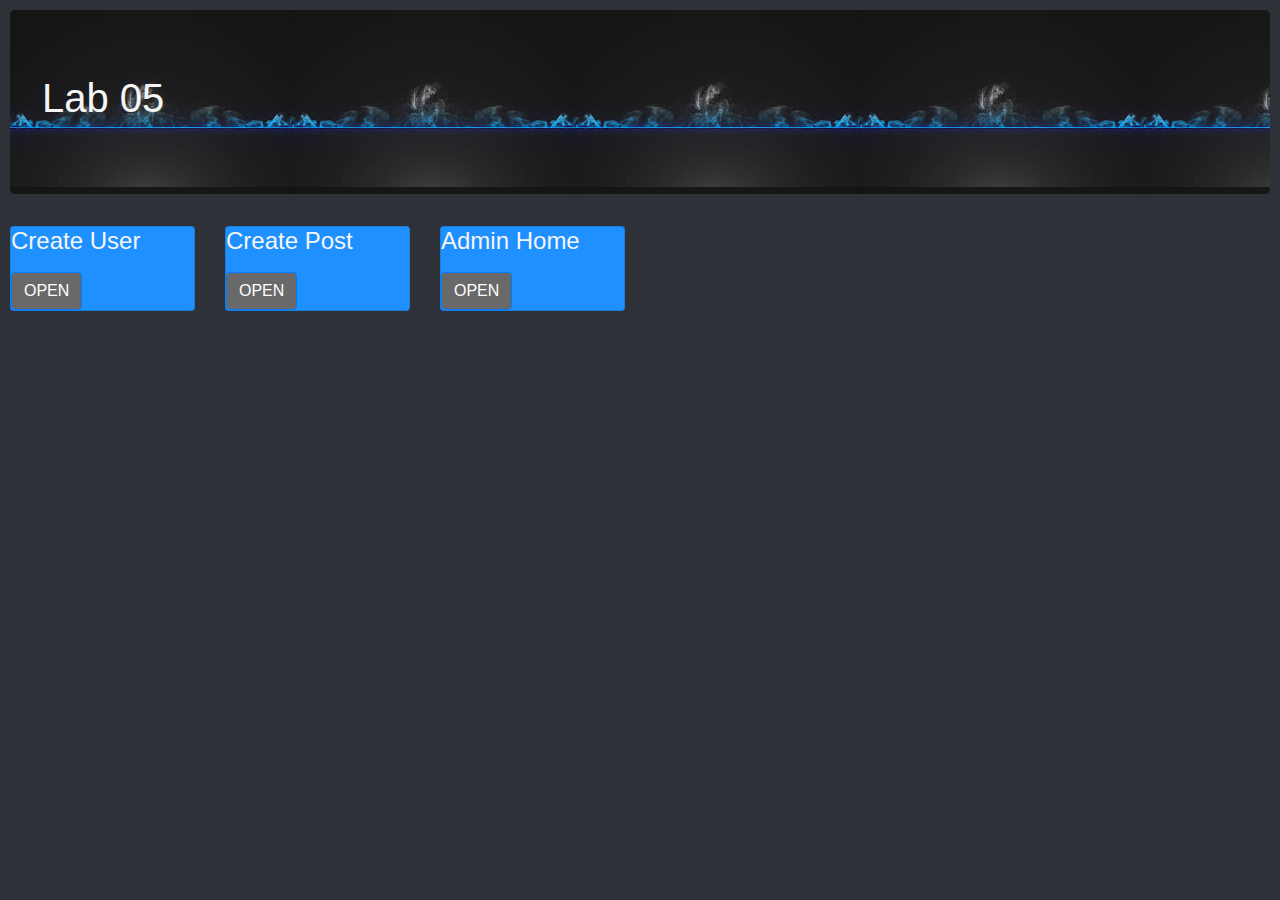
<file: index.html>
<!doctype html>
<html lang="en">
  <head>
    <!-- Required meta tags -->
    <meta charset="utf-8">
    <meta name="viewport" content="width=device-width, initial-scale=1, shrink-to-fit=no">

    <!-- Bootstrap CSS -->
    <link rel="stylesheet" href="https://maxcdn.bootstrapcdn.com/bootstrap/4.0.0/css/bootstrap.min.css" integrity="sha384-Gn5384xqQ1aoWXA+058RXPxPg6fy4IWvTNh0E263XmFcJlSAwiGgFAW/dAiS6JXm" crossorigin="anonymous">
    <link rel="stylesheet" href="styles.css">
    <title>Lab 05</title>
  </head>
  <body>
    <div class="jumbotron">
      <h1>Lab 05</h1>
    </div>
        <div class="row">
            <div class="col-sm-2">           
                <div class="card">
                    <div class="card-block">
                        <h4 class="card-title">Create User</h4>
                        <p class="card-text"></p>
                        <a href="CreateUser.html" class="btn btn-primary">OPEN</a>
                    </div>
                </div>
            </div>
            <div class="col-sm-2">
                <div class="card">
                    <div class="card-block">
                        <h4 class="card-title">Create Post</h4>
                        <p class="card-text"></p>
                        <a href="CreatePosts.html" class="btn btn-primary">OPEN</a>
                    </div>
                </div>
            </div>
            <div class="col-sm-2">
                <div class="card">
                    <div class="card-block">
                        <h4 class="card-title">Admin Home</h4>
                        <p class="card-text"></p>
                        <a href="AdminHome.html" class="btn btn-primary">OPEN</a>
                    </div>
                </div>
            </div>
      </div>
    <!-- Optional JavaScript -->
    <!-- jQuery first, then Popper.js, then Bootstrap JS -->
    <script src="https://code.jquery.com/jquery-3.2.1.slim.min.js" integrity="sha384-KJ3o2DKtIkvYIK3UENzmM7KCkRr/rE9/Qpg6aAZGJwFDMVNA/GpGFF93hXpG5KkN" crossorigin="anonymous"></script>
    <script src="https://cdnjs.cloudflare.com/ajax/libs/popper.js/1.12.9/umd/popper.min.js" integrity="sha384-ApNbgh9B+Y1QKtv3Rn7W3mgPxhU9K/ScQsAP7hUibX39j7fakFPskvXusvfa0b4Q" crossorigin="anonymous"></script>
    <script src="https://maxcdn.bootstrapcdn.com/bootstrap/4.0.0/js/bootstrap.min.js" integrity="sha384-JZR6Spejh4U02d8jOt6vLEHfe/JQGiRRSQQxSfFWpi1MquVdAyjUar5+76PVCmYl" crossorigin="anonymous"></script>
  </body>
</html>
</file>
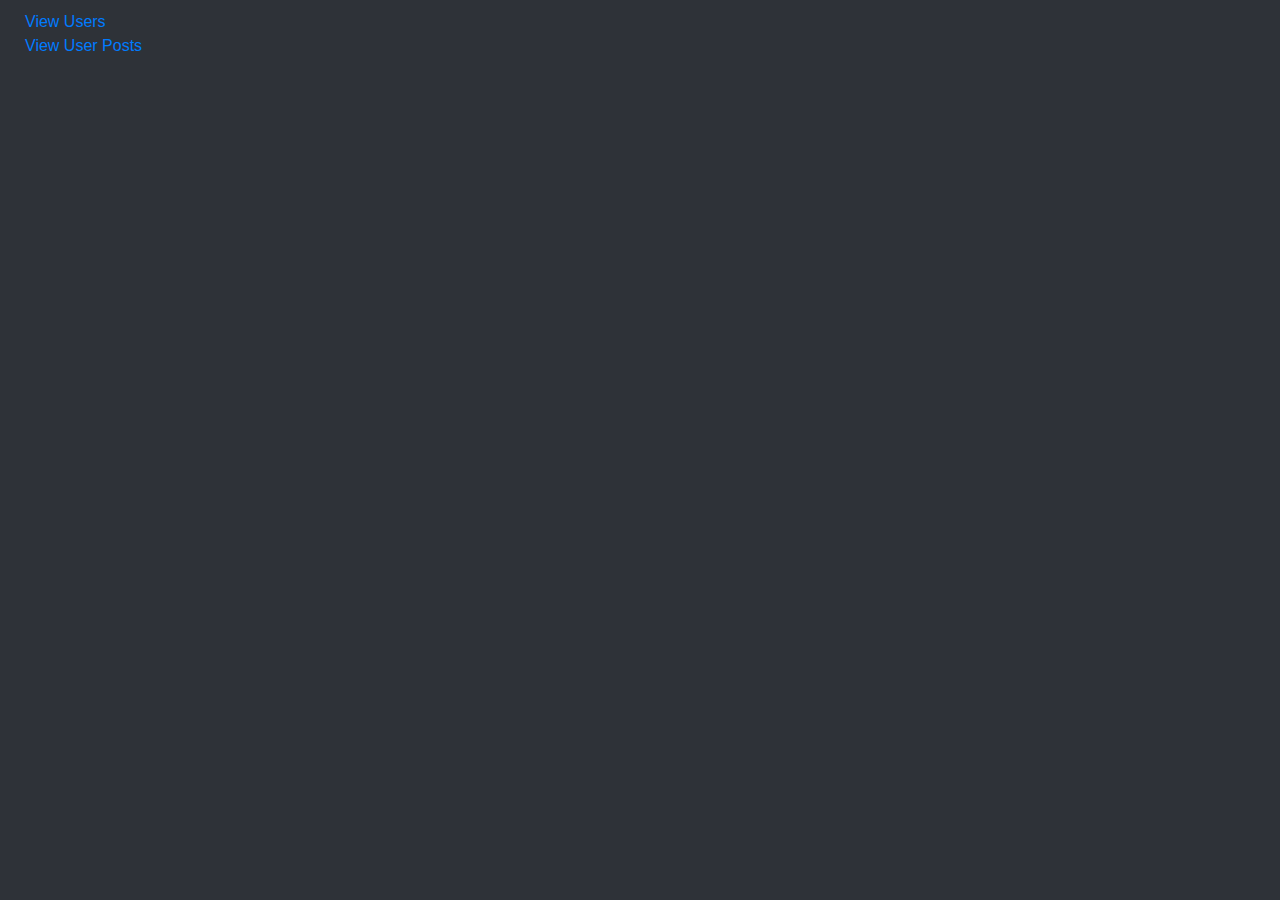
<file: AdminHome.html>
<!doctype html>
<html lang="en">
  <head>
    <title>Admin Home</title>
    <!-- Required meta tags -->
    <meta charset="utf-8">
    <meta name="viewport" content="width=device-width, initial-scale=1, shrink-to-fit=no">

    <!-- Bootstrap CSS -->
    <link rel="stylesheet" href="https://maxcdn.bootstrapcdn.com/bootstrap/4.0.0/css/bootstrap.min.css" integrity="sha384-Gn5384xqQ1aoWXA+058RXPxPg6fy4IWvTNh0E263XmFcJlSAwiGgFAW/dAiS6JXm" crossorigin="anonymous">
    <link rel="stylesheet" href="styles.css">
</head>
  <body>
    <div class="container-fluid">
      <a href="ViewUsers.php">View Users</a>
    </div>
    <div class="container-fluid">
      <a href="ViewUserPosts.html">View User Posts</a>  
    </div>

    
      
    <!-- Optional JavaScript -->
    <!-- jQuery first, then Popper.js, then Bootstrap JS -->
    <script src="https://code.jquery.com/jquery-3.2.1.slim.min.js" integrity="sha384-KJ3o2DKtIkvYIK3UENzmM7KCkRr/rE9/Qpg6aAZGJwFDMVNA/GpGFF93hXpG5KkN" crossorigin="anonymous"></script>
    <script src="https://cdnjs.cloudflare.com/ajax/libs/popper.js/1.12.9/umd/popper.min.js" integrity="sha384-ApNbgh9B+Y1QKtv3Rn7W3mgPxhU9K/ScQsAP7hUibX39j7fakFPskvXusvfa0b4Q" crossorigin="anonymous"></script>
    <script src="https://maxcdn.bootstrapcdn.com/bootstrap/4.0.0/js/bootstrap.min.js" integrity="sha384-JZR6Spejh4U02d8jOt6vLEHfe/JQGiRRSQQxSfFWpi1MquVdAyjUar5+76PVCmYl" crossorigin="anonymous"></script>
  </body>
</html>
</file>
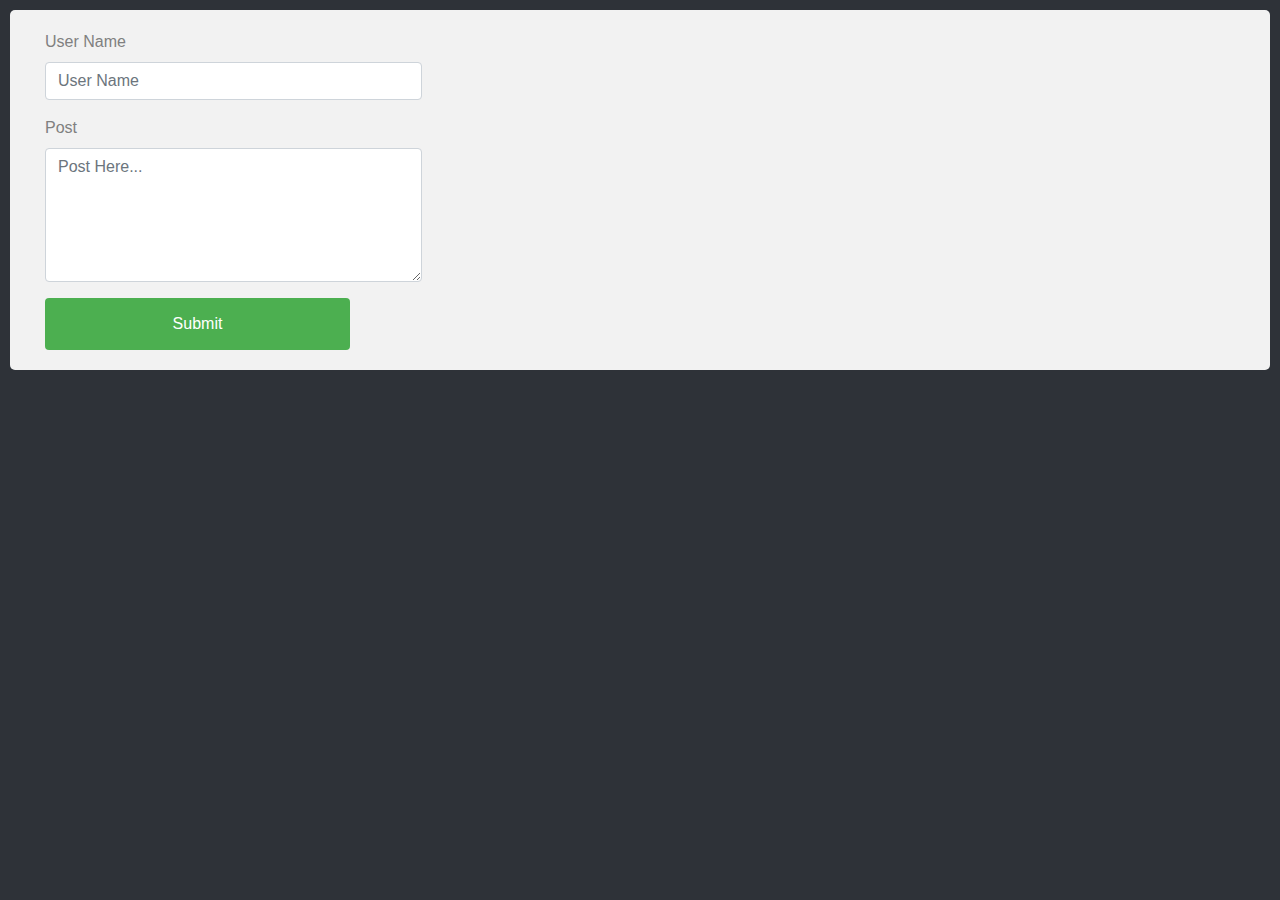
<file: CreatePosts.html>
<!doctype html>
<html lang="en">
  <head>
    <title>Create Post</title>
    <!-- Required meta tags -->
    <meta charset="utf-8">
    <meta name="viewport" content="width=device-width, initial-scale=1, shrink-to-fit=no">

    <!-- Bootstrap CSS -->
    <link rel="stylesheet" href="https://maxcdn.bootstrapcdn.com/bootstrap/4.0.0/css/bootstrap.min.css" integrity="sha384-Gn5384xqQ1aoWXA+058RXPxPg6fy4IWvTNh0E263XmFcJlSAwiGgFAW/dAiS6JXm" crossorigin="anonymous">
    <link rel="stylesheet" href="styles.css">

  </head>
  <body>
    <div class="createPost">
      <form action="CreatePosts.php" method="post">
        <div class="form-group">
          <div class="col-md-4">
            <label for="userName">User Name</label>
            <input type="text" class="form-control" name="userName" id="userName" placeholder="User Name">
          </div>
        </div>
        <div class="col-md-4">
            <div class="form-group">
              <label for="userPost">Post</label>
              <textarea class="form-control" name="userPost" id="userPost" rows="5" placeholder="Post Here..."></textarea>
            </div>
        </div>
        <button type="submit" class="btn btn-secondary">Submit</button>
      </form>
    </div>



    <!-- Optional JavaScript -->
    <!-- jQuery first, then Popper.js, then Bootstrap JS -->
    <script src="https://code.jquery.com/jquery-3.2.1.slim.min.js" integrity="sha384-KJ3o2DKtIkvYIK3UENzmM7KCkRr/rE9/Qpg6aAZGJwFDMVNA/GpGFF93hXpG5KkN" crossorigin="anonymous"></script>
    <script src="https://cdnjs.cloudflare.com/ajax/libs/popper.js/1.12.9/umd/popper.min.js" integrity="sha384-ApNbgh9B+Y1QKtv3Rn7W3mgPxhU9K/ScQsAP7hUibX39j7fakFPskvXusvfa0b4Q" crossorigin="anonymous"></script>
    <script src="https://maxcdn.bootstrapcdn.com/bootstrap/4.0.0/js/bootstrap.min.js" integrity="sha384-JZR6Spejh4U02d8jOt6vLEHfe/JQGiRRSQQxSfFWpi1MquVdAyjUar5+76PVCmYl" crossorigin="anonymous"></script>
  </body>
</html>
</file>
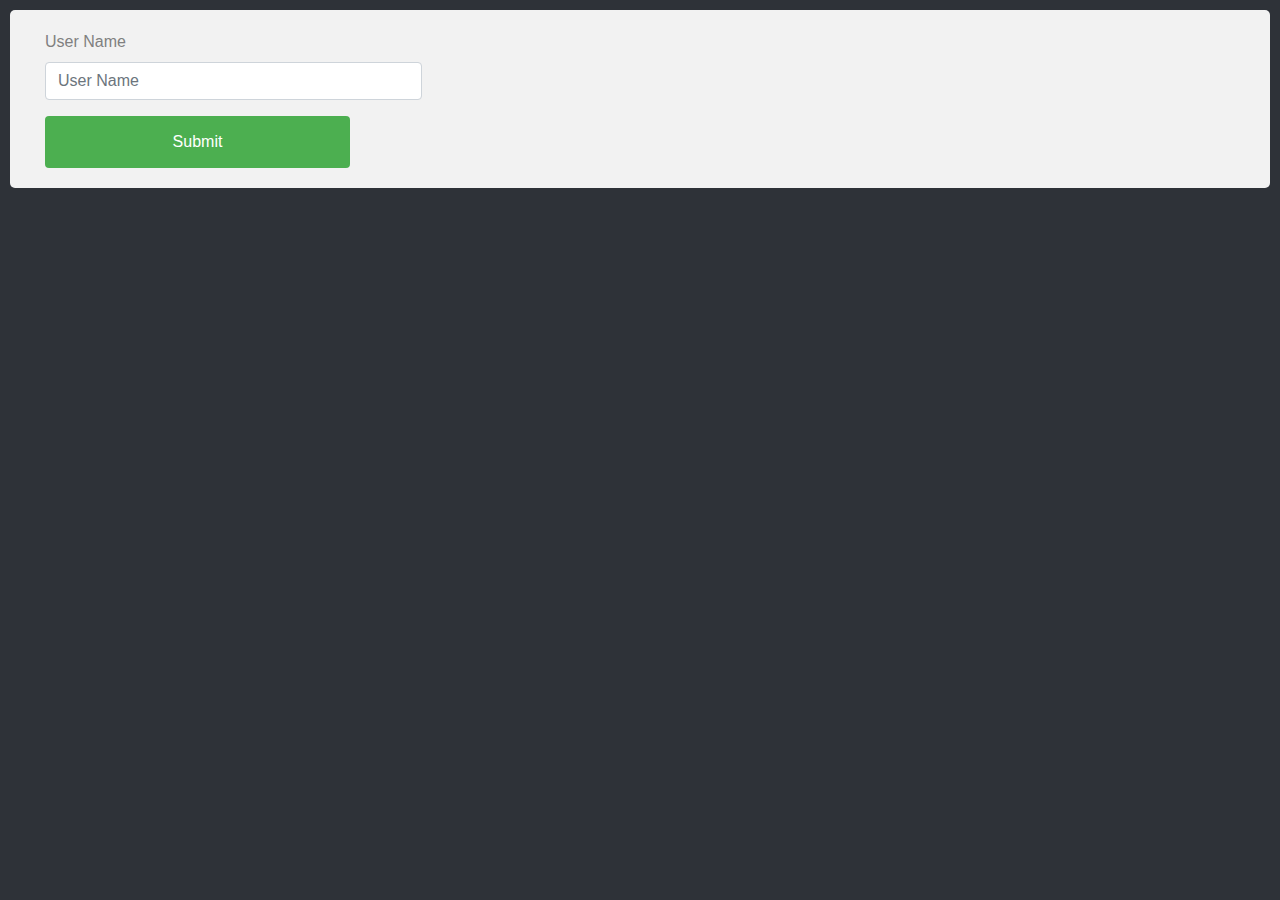
<file: CreateUser.html>
<!doctype html>
<html lang="en">
  <head>
    <title>Create User</title>
    <!-- Required meta tags -->
    <meta charset="utf-8">
    <meta name="viewport" content="width=device-width, initial-scale=1, shrink-to-fit=no">

    <!-- Bootstrap CSS -->
    <link rel="stylesheet" href="https://maxcdn.bootstrapcdn.com/bootstrap/4.0.0/css/bootstrap.min.css" integrity="sha384-Gn5384xqQ1aoWXA+058RXPxPg6fy4IWvTNh0E263XmFcJlSAwiGgFAW/dAiS6JXm" crossorigin="anonymous">
    <link rel="stylesheet" href="styles.css">

  </head>
  <body>
    <div class="createUser">
      <form action="CreateUser.php" method="post">
        <div class="form-group">
          <div class="col-md-4">
            <label class="user" for="userName">User Name</label>
            <input type="text" class="form-control" name="userName" id="userName" placeholder="User Name">
          </div>
        </div>
        <button type="submit" class="btn btn-secondary">Submit</button>
      </form>
    </div>



    <!-- Optional JavaScript -->
    <!-- jQuery first, then Popper.js, then Bootstrap JS -->
    <script src="https://code.jquery.com/jquery-3.2.1.slim.min.js" integrity="sha384-KJ3o2DKtIkvYIK3UENzmM7KCkRr/rE9/Qpg6aAZGJwFDMVNA/GpGFF93hXpG5KkN" crossorigin="anonymous"></script>
    <script src="https://cdnjs.cloudflare.com/ajax/libs/popper.js/1.12.9/umd/popper.min.js" integrity="sha384-ApNbgh9B+Y1QKtv3Rn7W3mgPxhU9K/ScQsAP7hUibX39j7fakFPskvXusvfa0b4Q" crossorigin="anonymous"></script>
    <script src="https://maxcdn.bootstrapcdn.com/bootstrap/4.0.0/js/bootstrap.min.js" integrity="sha384-JZR6Spejh4U02d8jOt6vLEHfe/JQGiRRSQQxSfFWpi1MquVdAyjUar5+76PVCmYl" crossorigin="anonymous"></script>
  </body>
</html>
</file>
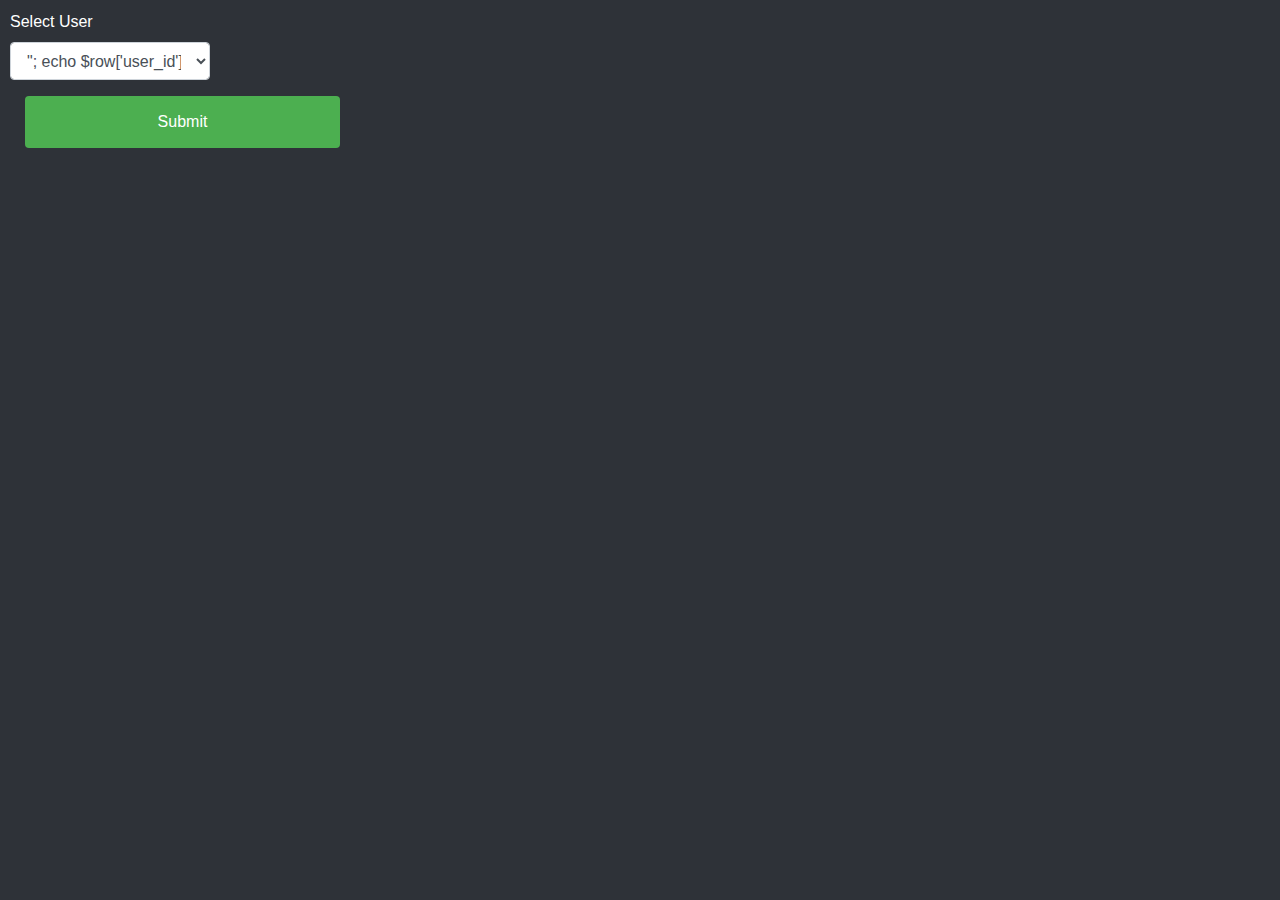
<file: ViewUserPosts.html>
<!doctype html>
<html lang="en">
    <head>
        <title>User Posts</title>
        <!-- Required meta tags -->
        <meta charset="utf-8">
        <meta name="viewport" content="width=device-width, initial-scale=1, shrink-to-fit=no">

        <!-- Bootstrap CSS -->
        <link rel="stylesheet" href="https://maxcdn.bootstrapcdn.com/bootstrap/4.0.0/css/bootstrap.min.css" integrity="sha384-Gn5384xqQ1aoWXA+058RXPxPg6fy4IWvTNh0E263XmFcJlSAwiGgFAW/dAiS6JXm" crossorigin="anonymous">
        <link rel="stylesheet" href="styles.css">
    </head>
    <body>
        <form action="ViewUserPosts.php" method="POST">
            <div class="form-group" >
                    <label for="userSelect">Select User</label>
                    <select class="form-control" name="userSelect" id="userSelect" style="width:200px">
                        <?php 
                            error_reporting(E_ALL);
                            ini_set("display_errors", 1);
                        
                            $conn = new mysqli("mysql.eecs.ku.edu", "c527g802", "rotaHea4", "c527g802");
                        
                            if ($conn->connect_errno) {
                                printf("Connect failed: %s\n", $conn->connect_error);
                                exit();
                            }
                        
                            $table = "SELECT user_id FROM Users";
                            $tableResult = $conn->query($table);
                        
                            echo "<link rel='stylesheet' href='styles.css' type='text/css'>";
                        
                        
                            if($tableResult->num_rows > 0){
                                while($row = $tableResult->fetch_assoc()) {
                                    echo "<option value=$row[user_id]>";
                                    echo $row['user_id'];
                                    echo "</option>";
                                }
                            } else {
                                echo "No usernames have been created.";
                            }
                                        
                            //$conn->close();
                        ?>
                    </select>
            </div>
         <button formaction="ViewUserPosts.php" type="submit" class="btn btn-primary">Submit</button>
        </form>

        <!-- Optional JavaScript -->
        <!-- jQuery first, then Popper.js, then Bootstrap JS -->
        <script src="https://code.jquery.com/jquery-3.2.1.slim.min.js" integrity="sha384-KJ3o2DKtIkvYIK3UENzmM7KCkRr/rE9/Qpg6aAZGJwFDMVNA/GpGFF93hXpG5KkN" crossorigin="anonymous"></script>
        <script src="https://cdnjs.cloudflare.com/ajax/libs/popper.js/1.12.9/umd/popper.min.js" integrity="sha384-ApNbgh9B+Y1QKtv3Rn7W3mgPxhU9K/ScQsAP7hUibX39j7fakFPskvXusvfa0b4Q" crossorigin="anonymous"></script>
        <script src="https://maxcdn.bootstrapcdn.com/bootstrap/4.0.0/js/bootstrap.min.js" integrity="sha384-JZR6Spejh4U02d8jOt6vLEHfe/JQGiRRSQQxSfFWpi1MquVdAyjUar5+76PVCmYl" crossorigin="anonymous"></script>
      </body>
</html>
</file>
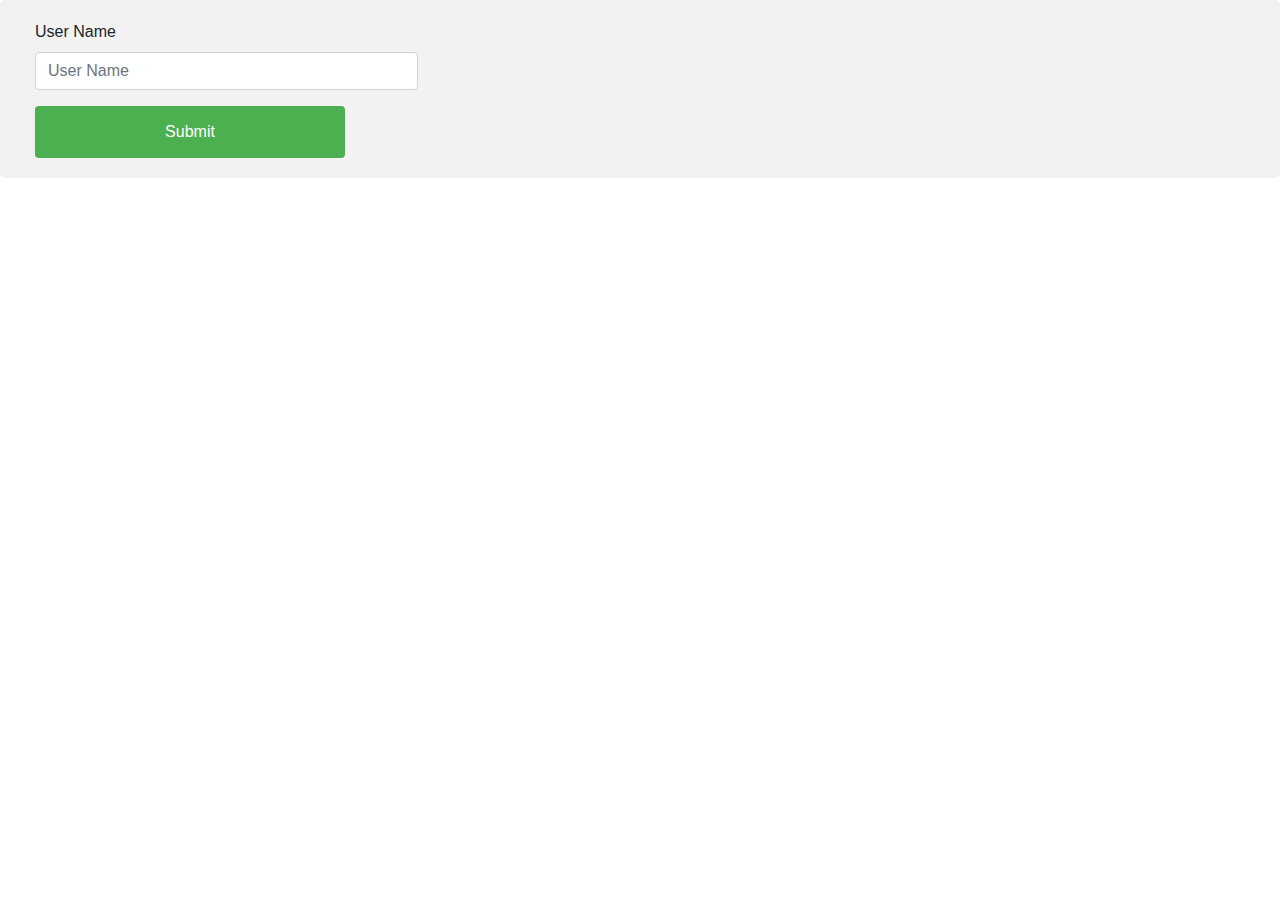
<file: Exercise03/CreateUser.html>
<!doctype html>
<html lang="en">
  <head>
    <title>Create User</title>
    <!-- Required meta tags -->
    <meta charset="utf-8">
    <meta name="viewport" content="width=device-width, initial-scale=1, shrink-to-fit=no">

    <!-- Bootstrap CSS -->
    <link rel="stylesheet" href="https://maxcdn.bootstrapcdn.com/bootstrap/4.0.0/css/bootstrap.min.css" integrity="sha384-Gn5384xqQ1aoWXA+058RXPxPg6fy4IWvTNh0E263XmFcJlSAwiGgFAW/dAiS6JXm" crossorigin="anonymous">
    <link rel="stylesheet" href="CreateUser.css">
  
  </head>
  <body>
    <div class="createUser">
      <form action="CreateUser.php" method="post"></form>
        <div class="form-group">
          <div class="col-md-4">
            <label for="userName">User Name</label>
            <input type="text" class="form-control" name="userName" id="userName" aria-describedby="helpId" placeholder="User Name">
          </div>
        </div>
      <button type="submit" class="btn btn-secondary">Submit</button>
    </div>


      
    <!-- Optional JavaScript -->
    <!-- jQuery first, then Popper.js, then Bootstrap JS -->
    <script src="https://code.jquery.com/jquery-3.2.1.slim.min.js" integrity="sha384-KJ3o2DKtIkvYIK3UENzmM7KCkRr/rE9/Qpg6aAZGJwFDMVNA/GpGFF93hXpG5KkN" crossorigin="anonymous"></script>
    <script src="https://cdnjs.cloudflare.com/ajax/libs/popper.js/1.12.9/umd/popper.min.js" integrity="sha384-ApNbgh9B+Y1QKtv3Rn7W3mgPxhU9K/ScQsAP7hUibX39j7fakFPskvXusvfa0b4Q" crossorigin="anonymous"></script>
    <script src="https://maxcdn.bootstrapcdn.com/bootstrap/4.0.0/js/bootstrap.min.js" integrity="sha384-JZR6Spejh4U02d8jOt6vLEHfe/JQGiRRSQQxSfFWpi1MquVdAyjUar5+76PVCmYl" crossorigin="anonymous"></script>
  </body>
</html>
</file>
<file: styles.css>
body {
    color: white;
}

.createUser {
    border-radius: 5px;
    background-color: #f2f2f2;
    padding: 20px;
    color: grey;
}

label.user {
    color: gray;
}

.createPost {
    border-radius: 5px;
    background-color: #f2f2f2;
    padding: 20px;
    color: grey;
}

button[type=submit] {
    width: 25%;
    background-color: #4CAF50;
    color: white;
    padding: 14px 20px;
    margin-left: 15px;
    border: none;
    border-radius: 4px;
    cursor: pointer;
}


.jumbotron {
    background-image: url([data-uri]);
    color: whitesmoke;
}

body {
    background-color: rgb(46, 50, 56);
    margin: 10px;
}

.card {
    background-color: dodgerblue;
    color: whitesmoke
}

.btn {
    background-color: dimgrey;
}

table, th, td {
    color: snow;
    border: 1px solid steelblue;
    border-style: solid;
    border-width: medium;
    border-collapse: collapse;
    padding: 15px;
}
</file>
<file: Exercise03/CreateUser.css>
.createUser {
    border-radius: 5px;
    background-color: #f2f2f2;
    padding: 20px;
}


button[type=submit] {
    width: 25%;
    background-color: #4CAF50;
    color: white;
    padding: 14px 20px;
    margin-left: 15px;
    border: none;
    border-radius: 4px;
    cursor: pointer;
}
</file>
